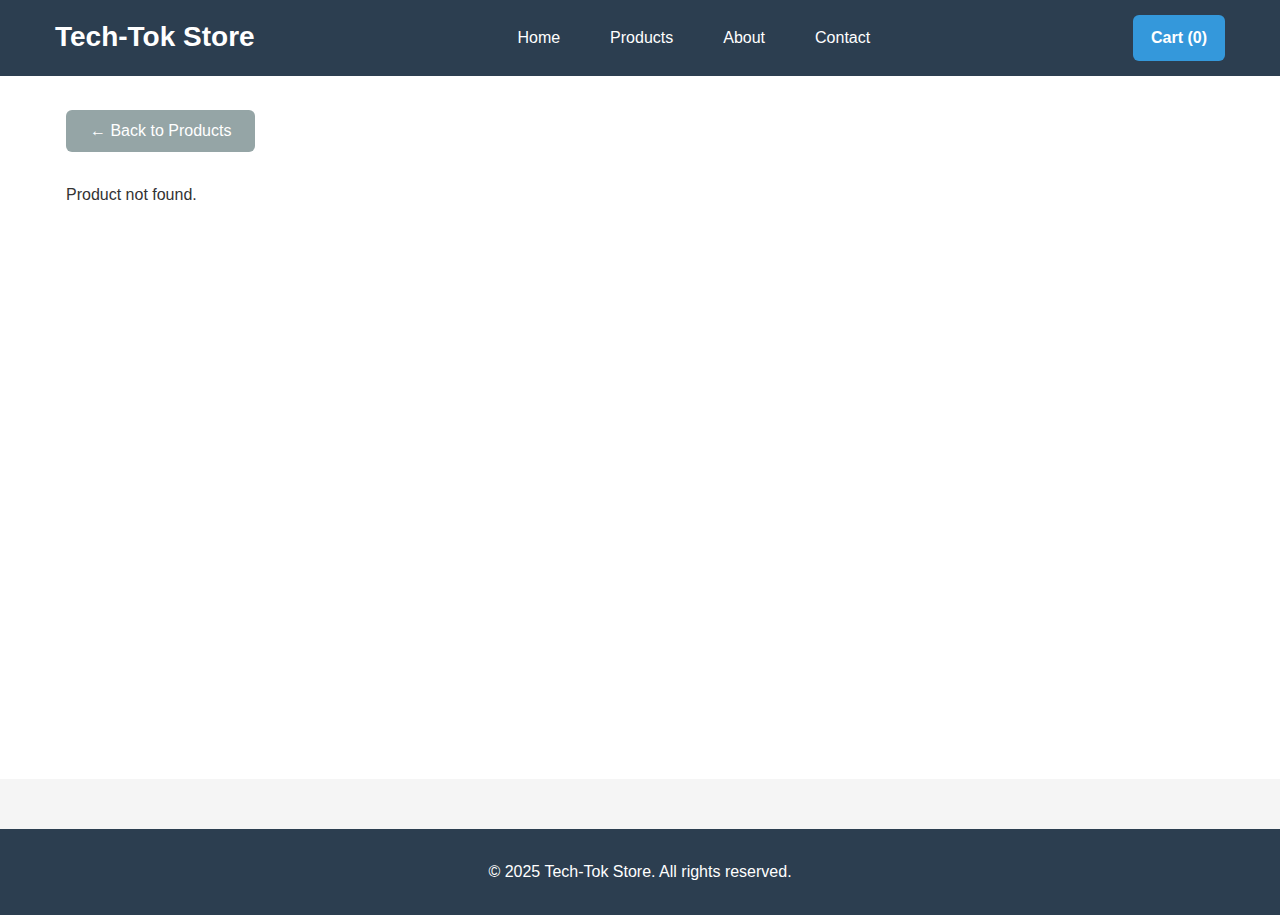
<file: product-details.html>
<!DOCTYPE html>
<html lang="en">
<head>
  <meta charset="UTF-8">
  <meta name="viewport" content="width=device-width, initial-scale=1.0">
  <title>Product Details - Tech-Tok Store</title>
  <link rel="stylesheet" href="styles.css">
</head>
<body>

  <!-- Header (same as home page) -->
  <div class="header">
    <div class="container">
      <h1 class="logo"><a href="index.html" style="color: white; text-decoration: none;">Tech-Tok Store</a></h1>
      <ul class="nav-list">
        <li><a href="index.html#home" class="nav-link">Home</a></li>
        <li><a href="index.html#products" class="nav-link">Products</a></li>
        <li><a href="index.html#about" class="nav-link">About</a></li>
        <li><a href="index.html#contact" class="nav-link">Contact</a></li>
      </ul>
      <div class="cart-icon" id="cart-icon">
        Cart (<span id="cart-count">0</span>)
      </div>
    </div>
  </div>

  <!-- Product Details Section -->
  <div class="product-details-section">
    <div class="container">
      <button class="back-btn" onclick="window.history.back()">← Back to Products</button>
      <div id="product-details-container">
        <p>Loading product details...</p>
      </div>
    </div>
  </div>

  <!-- Cart Modal (same as home page) -->
  <div class="modal" id="cart-modal">
    <div class="modal-content">
      <span class="close" id="close-modal">&times;</span>
      <h2>Your Shopping Cart</h2>
      <div id="cart-items"></div>
      <div class="cart-total">
        <p>Total: $<span id="cart-total">0.00</span></p>
        <button class="btn-primary" id="checkout-btn">Checkout</button>
      </div>
    </div>
  </div>

  <!-- Footer -->
  <div class="footer">
    <div class="container">
      <p>&copy; 2025 Tech-Tok Store. All rights reserved.</p>
    </div>
  </div>

  <!-- Only load the main script -->
  <script src="script.js"></script>
</body>
</html>
</file>
<file: styles.css>
/* Basic reset and styling */
* {
  box-sizing: border-box;
  margin: 0;
  padding: 0;
}

body {
  font-family: Arial, sans-serif;
  background-color: #f5f5f5;
  color: #333;
  line-height: 1.6;
}

.container {
  width: 95%;
  max-width: 1200px;
  margin: 0 auto;
  padding: 0 15px;
}

/* Header */
.header {
  background-color: #2c3e50;
  color: white;
  padding: 15px 0;
  position: fixed;
  top: 0;
  width: 100%;
  z-index: 1000;
}

.header .container {
  display: flex;
  justify-content: space-between;
  align-items: center;
}

.logo {
  font-size: 28px;
  font-weight: bold;
}

.nav-list {
  display: flex;
  gap: 20px;
  list-style: none;
}

.nav-link {
  color: white;
  text-decoration: none;
  padding: 8px 15px;
  border-radius: 4px;
}

.nav-link:hover {
  background-color: #34495e;
}

.cart-icon {
  background-color: #3498db;
  padding: 10px 18px;
  border-radius: 6px;
  cursor: pointer;
  font-weight: bold;
}

.cart-icon:hover {
  background-color: #2980b9;
}

/* Hero Section */
.hero-section {
  background-color: #3498db;
  color: white;
  text-align: center;
  padding: 120px 20px 80px;
  margin-top: 70px;
}

.hero-title {
  font-size: 40px;
  margin-bottom: 20px;
}

.btn-primary {
  background-color: #27ae60;
  color: white;
  padding: 14px 30px;
  border: none;
  border-radius: 6px;
  font-size: 18px;
  cursor: pointer;
  margin-top: 20px;
}

.btn-primary:hover {
  background-color: #219a52;
}

/* Sections */
.products-section,
.about-section,
.contact-section,
.product-details-section {
  padding: 60px 20px;
  background-color: white;
  margin-bottom: 30px;
}

.product-details-section {
  min-height: 81vh;
  margin-top: 50px;
}
.section-title {
  text-align: center;
  font-size: 32px;
  margin-bottom: 40px;
  color: #2c3e50;
}

/* Product Grid */
.products-grid {
  display: grid;
  grid-template-columns: repeat(auto-fill, minmax(280px, 1fr));
  gap: 30px;
}

.product-card {
  background: white;
  border: 1px solid #ddd;
  border-radius: 8px;
  padding: 20px;
  text-align: center;
  box-shadow: 0 2px 10px rgba(0, 0, 0, 0.05);
  transition: transform 0.3s;
}

.product-card:hover {
  transform: translateY(-5px);
}

.product-image {
  width: 100%;
  height: 220px;
  object-fit: cover;
  border-radius: 6px;
  margin-bottom: 15px;
}

.product-name {
  font-size: 20px;
  font-weight: bold;
  margin: 10px 0;
  color: #2c3e50;
}

.product-price {
  font-size: 24px;
  color: #27ae60;
  font-weight: bold;
  margin: 15px 0;
}

.add-to-cart-btn,
.view-details-btn {
  width: 100%;
  padding: 12px;
  margin: 8px 0;
  border: none;
  border-radius: 6px;
  cursor: pointer;
  font-size: 16px;
}

.add-to-cart-btn {
  background-color: #3498db;
  color: white;
}

.add-to-cart-btn:hover {
  background-color: #2980b9;
}

.view-details-btn {
  background-color: #95a5a6;
  color: white;
}

.view-details-btn:hover {
  background-color: #7f8c8d;
}

/* Product Details Page */
.back-btn {
  background-color: #95a5a6;
  color: white;
  padding: 12px 24px;
  border: none;
  border-radius: 6px;
  cursor: pointer;
  font-size: 16px;
  margin-bottom: 30px;
}

.back-btn:hover {
  background-color: #7f8c8d;
}

.product-details-layout {
  display: grid;
  grid-template-columns: 1fr 1.5fr;
  gap: 40px;
  align-items: start;
}

.details-image-large {
  width: 100%;
  border-radius: 8px;
  box-shadow: 0 4px 15px rgba(0, 0, 0, 0.1);
}

.details-product-name {
  font-size: 36px;
  color: #2c3e50;
  margin-bottom: 10px;
}

.details-price {
  font-size: 32px;
  color: #27ae60;
  font-weight: bold;
  margin: 15px 0;
}

.stock-status {
  display: inline-block;
  background-color: #d5f4e6;
  color: #27ae60;
  padding: 8px 16px;
  border-radius: 6px;
  font-weight: bold;
  margin-bottom: 20px;
}

.details-specs ul {
  list-style: disc;
  padding-left: 25px;
  font-size: 16px;
}

.details-specs li {
  margin: 10px 0;
}

/* Cart Modal */
.modal {
  display: none;
  position: fixed;
  top: 0;
  left: 0;
  width: 100%;
  height: 100%;
  background-color: rgba(0, 0, 0, 0.6);
  z-index: 2000;
  justify-content: center;
  align-items: center;
}

.modal-content {
  background: white;
  padding: 30px;
  border-radius: 10px;
  width: 90%;
  max-width: 600px;
  max-height: 80vh;
  overflow-y: auto;
}

.close {
  float: right;
  font-size: 32px;
  cursor: pointer;
  color: #aaa;
}

.close:hover {
  color: #000;
}

.cart-item {
  display: flex;
  justify-content: space-between;
  align-items: center;
  padding: 15px 0;
  border-bottom: 1px solid #eee;
}

.remove-btn {
  background-color: #e74c3c;
  color: white;
  border: none;
  padding: 8px 16px;
  border-radius: 4px;
  cursor: pointer;
}

.remove-btn:hover {
  background-color: #c0392b;
}

.cart-total {
  text-align: right;
  margin-top: 20px;
  font-size: 20px;
  font-weight: bold;
}

/* Contact Form */
.form-group {
  margin-bottom: 20px;
}

.form-group label {
  display: block;
  margin-bottom: 8px;
  font-weight: bold;
}

.form-input {
  width: 100%;
  padding: 12px;
  border: 1px solid #ccc;
  border-radius: 6px;
  font-size: 16px;
}

/* Footer */
.footer {
  background-color: #2c3e50;
  color: white;
  text-align: center;
  padding: 30px;
  margin-top: 50px;
}

/* Mobile Friendly */
@media (max-width: 768px) {
  .product-details-layout {
    grid-template-columns: 1fr;
  }

  .header .container {
    flex-direction: column;
    gap: 15px;
  }

  .nav-list {
    flex-wrap: wrap;
    justify-content: center;
  }
}
</file>
